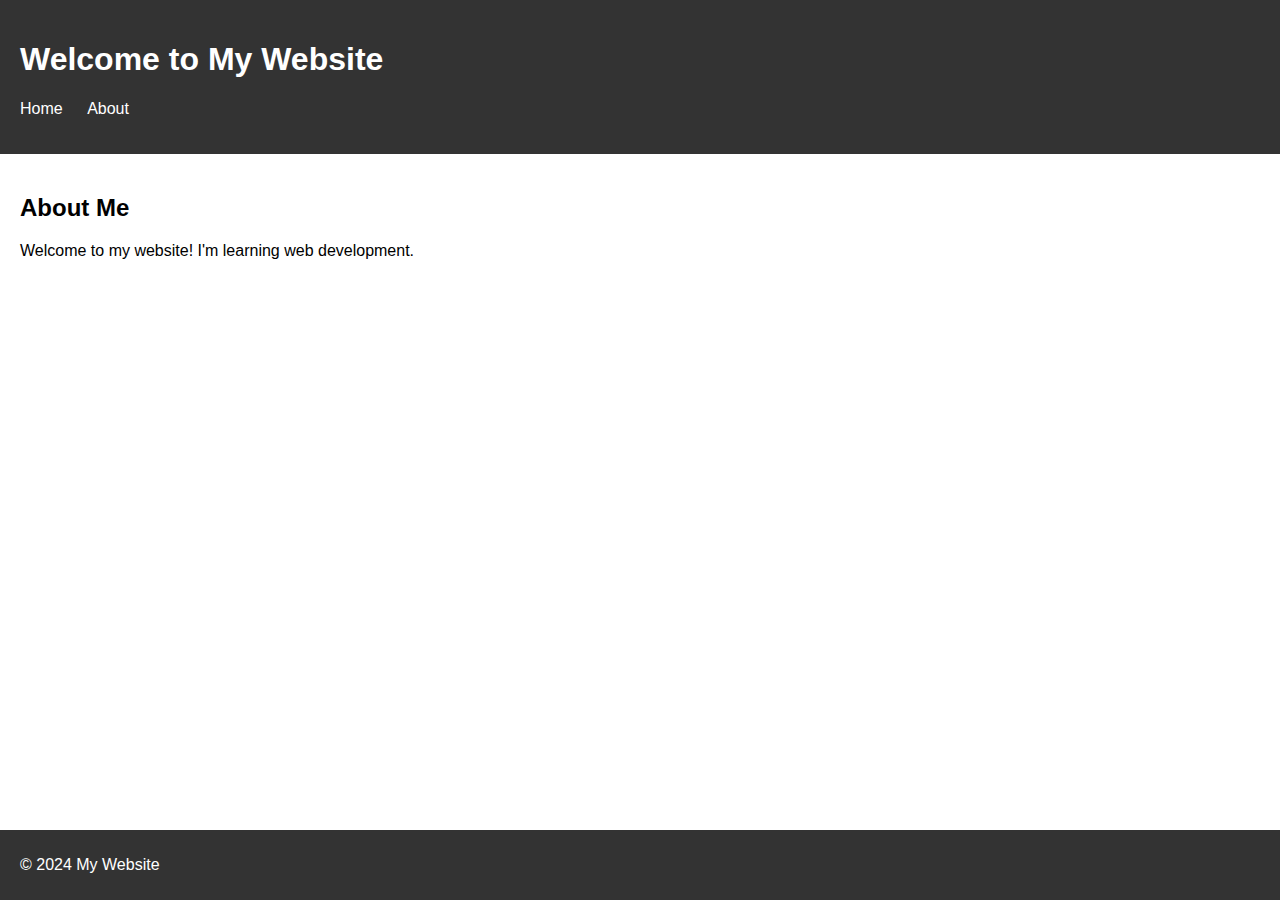
<file: index.html>
<!DOCTYPE html>
<html lang="en">
  <head>
    <meta charset="UTF-8" />
    <meta name="viewport" content="width=device-width, initial-scale=1.0" />
    <title>Home</title>
    <link rel="stylesheet" href="index.css" />
  </head>
  <body>
    <header>
      <h1>Welcome to My Website</h1>
      <nav>
        <ul>
          <li><a href="index.html">Home</a></li>
          <li><a href="about.html">About</a></li>
        </ul>
      </nav>
    </header>
    <main>
      <section>
        <h2>About Me</h2>
        <p>Welcome to my website! I'm learning web development.</p>
      </section>
    </main>
    <footer>
      <p>&copy; 2024 My Website</p>
    </footer>
  </body>
</html>
</file>
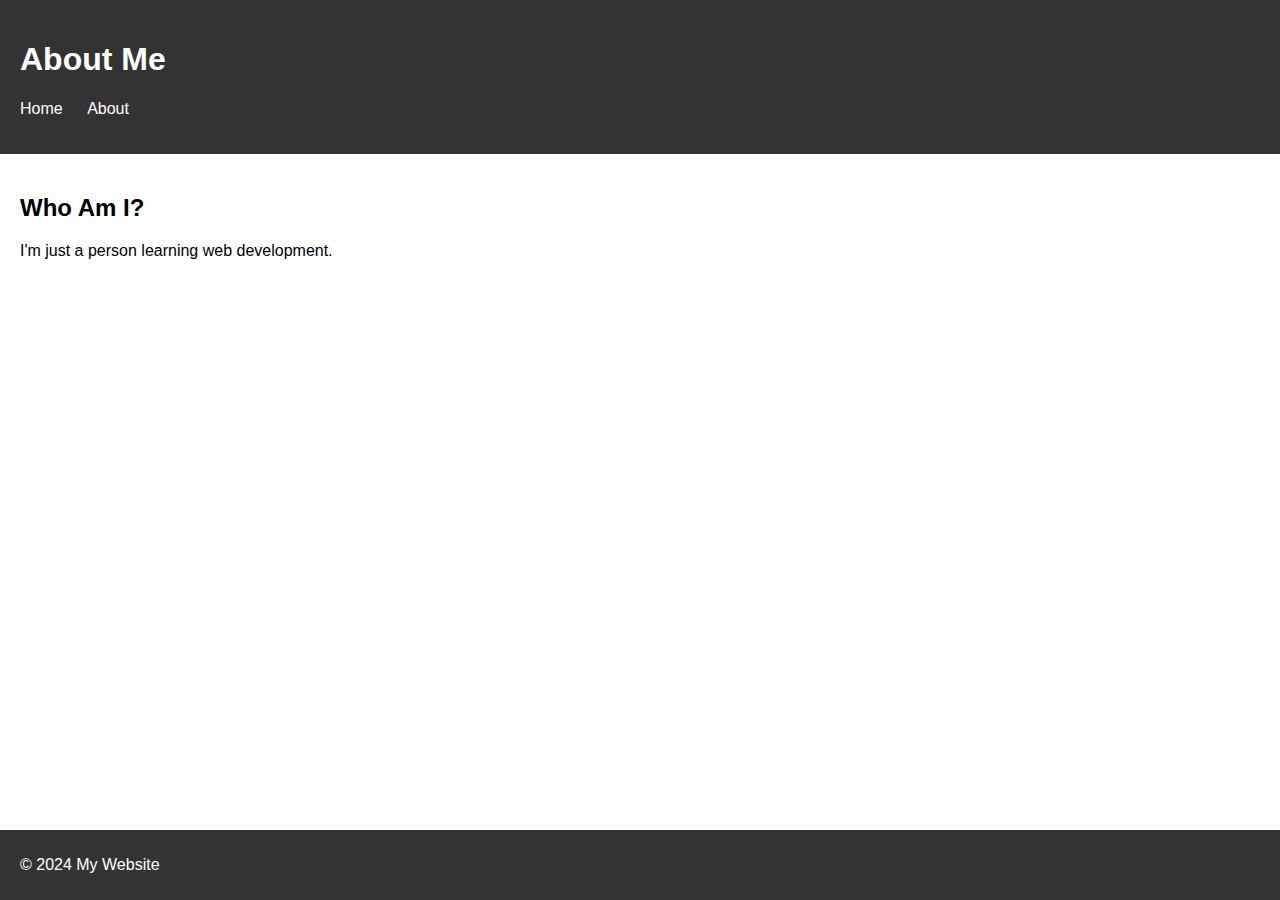
<file: about.html>
<!DOCTYPE html>
<html lang="en">
  <head>
    <meta charset="UTF-8" />
    <meta name="viewport" content="width=device-width, initial-scale=1.0" />
    <title>About</title>
    <link rel="stylesheet" href="index.css" />
  </head>
  <body>
    <header>
      <h1>About Me</h1>
      <nav>
        <ul>
          <li><a href="index.html">Home</a></li>
          <li><a href="about.html">About</a></li>
        </ul>
      </nav>
    </header>
    <main>
      <section>
        <h2>Who Am I?</h2>
        <p>I'm just a person learning web development.</p>
      </section>
    </main>
    <footer>
      <p>&copy; 2024 My Website</p>
    </footer>
  </body>
</html>
</file>
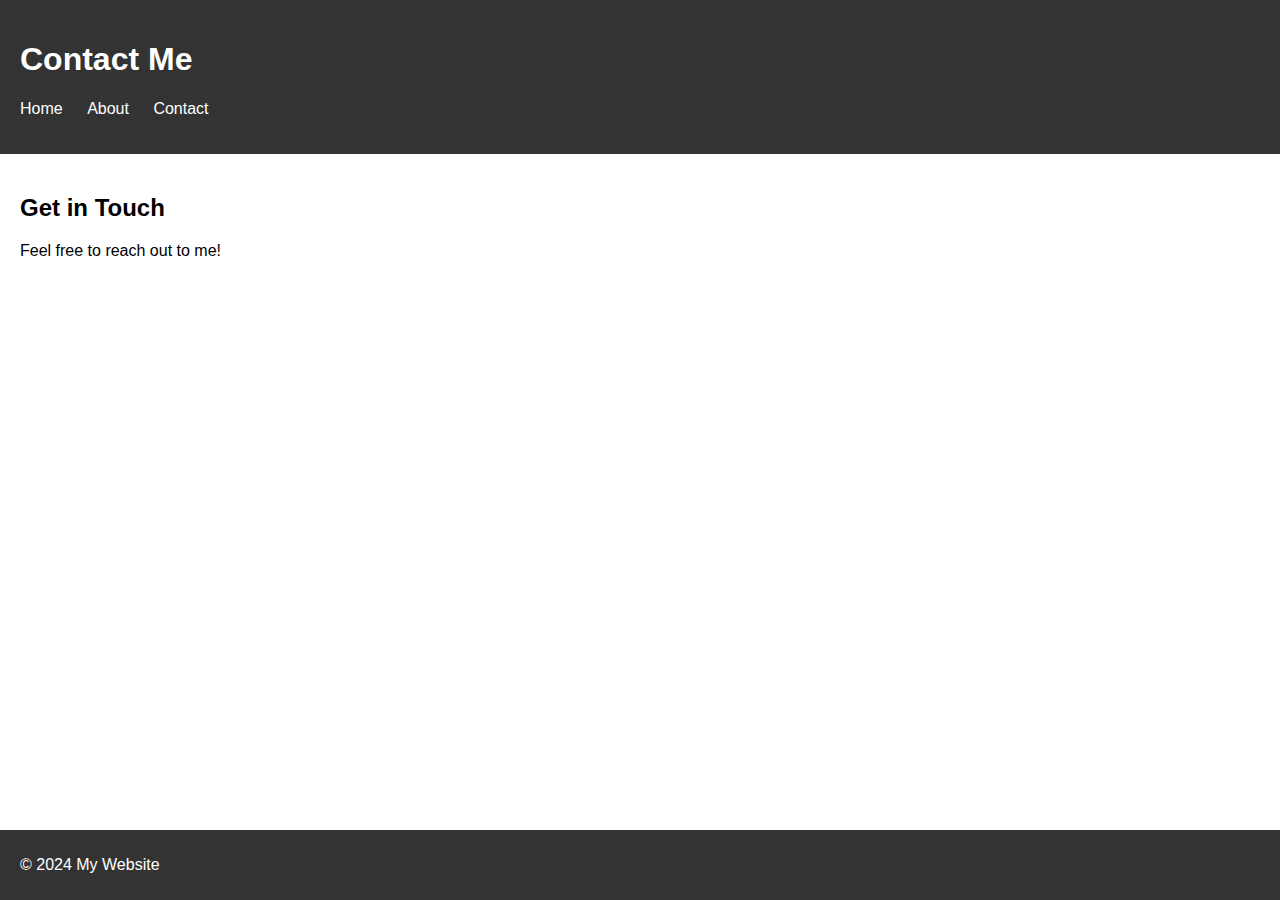
<file: contact.html>
<!DOCTYPE html>
<html lang="en">
  <head>
    <meta charset="UTF-8" />
    <meta name="viewport" content="width=device-width, initial-scale=1.0" />
    <title>Contact</title>
    <link rel="stylesheet" href="index.css" />
  </head>
  <body>
    <header>
      <h1>Contact Me</h1>
      <nav>
        <ul>
          <li><a href="index.html">Home</a></li>
          <li><a href="about.html">About</a></li>
          <li><a href="contact.html">Contact</a></li>
        </ul>
      </nav>
    </header>
    <main>
      <section>
        <h2>Get in Touch</h2>
        <p>Feel free to reach out to me!</p>
      </section>
    </main>
    <footer>
      <p>&copy; 2024 My Website</p>
    </footer>
  </body>
</html>
</file>
<file: index.css>
/* styles.css */
body {
  font-family: Arial, sans-serif;
  margin: 0;
  padding: 0;
}

header {
  background-color: #333;
  color: #fff;
  padding: 20px;
}

nav ul {
  list-style-type: none;
  padding: 0;
}

nav ul li {
  display: inline;
  margin-right: 20px;
}

nav ul li a {
  color: #fff;
  text-decoration: none;
}

main {
  padding: 20px;
}

footer {
  background-color: #333;
  color: #fff;
  padding: 10px 20px;
  position: fixed;
  bottom: 0;
  width: 100%;
}
</file>
